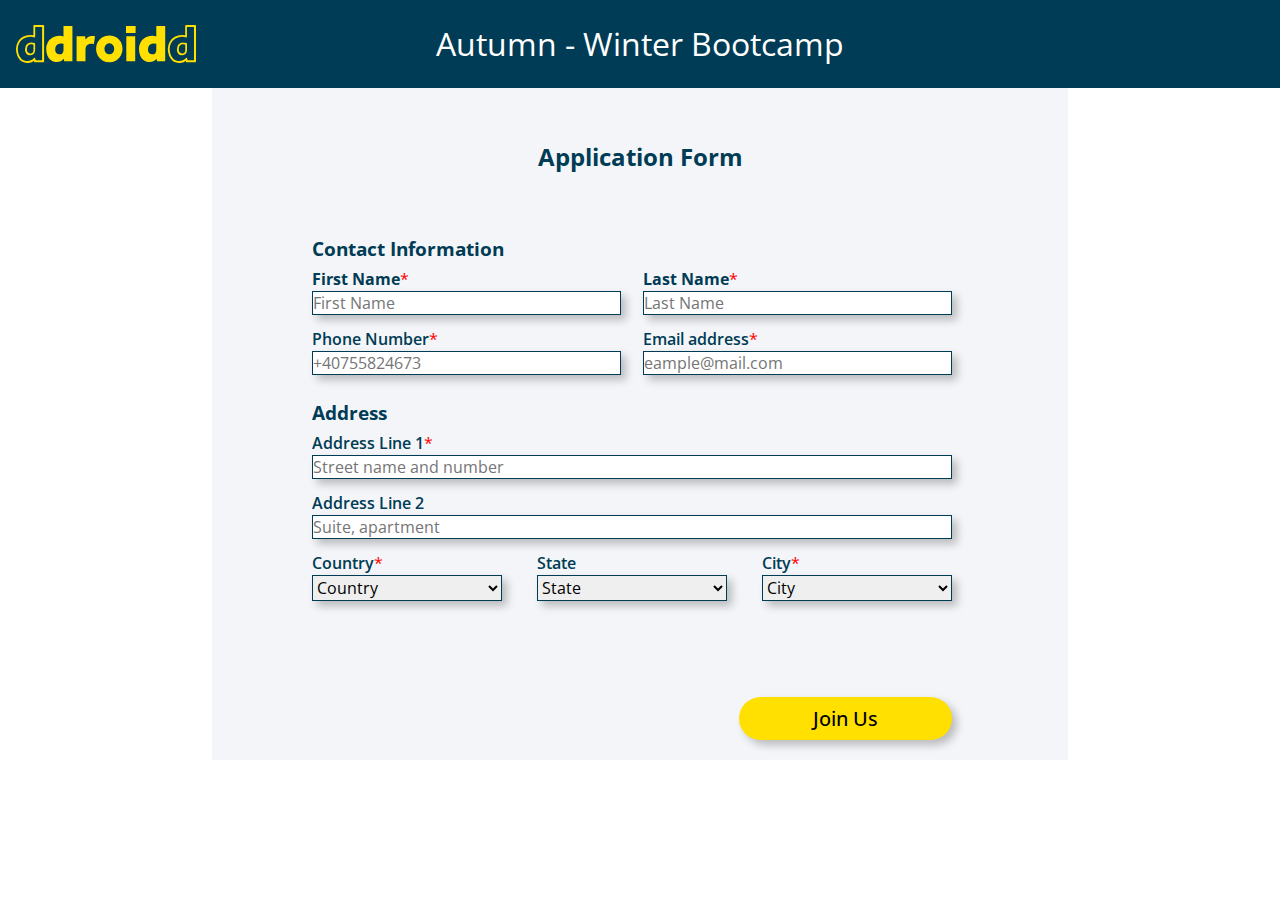
<file: index.html>
<!DOCTYPE html>
<html lang="en">
<head>
    <meta charset="UTF-8">
    <meta name="viewport" content="width=device-width, initial-scale=1.0">
    <title>ddroidd | Form</title>
    <link rel="stylesheet" href="styles/style.css">
    <link rel="shortcut icon" href="assets/favicon.png" type="image/x-icon">
</head>
<body>
    <div class="navbar">
        <img src="assets/ddroidd_logo.svg" font-weight="300" alt="" class="logo">
        <a href="index.html">
            <h1>Autumn - Winter Bootcamp</h1>
        </a>
        <div class="hidden">

        </div>
    </div>

    <section class="form-section">
        <h2>Application Form</h2>
        
        <form action="success.html" method="GET" class="form">

            <h3>Contact Information</h3>

            <div class="input--box">
                <div class="field">
                    <p>First Name<span>*</span></p>
                    <input type="text" placeholder="First Name" id="first-name">
                </div>
                <div class="field">
                    <p>Last Name<span>*</span></p>
                    <input type="text" placeholder="Last Name" id="last-name">
                </div>
            </div>

            <div class="input--box">
                <div class="field">
                    <p class="weight-xs">Phone Number<span>*</span></p>
                    <input type="text" placeholder="+40755824673" id="phone">
                </div>
                <div class="field">
                    <p class="weight-xs">Email address<span>*</span></p>
                    <input type="text" placeholder="eample@mail.com" id="email">
                </div>
            </div>

            <h3>Address</h3>
            <div class="field">
                <p class="weight-xs">Address Line 1<span>*</span></p>
                <input type="text" placeholder="Street name and number" id="address-1">
            </div>
            <div class="field">
                <p class="weight-xs">Address Line 2</p>
                <input type="text" placeholder="Suite, apartment" id="address-2">
            </div>
            <div class="input--box2">
                <div class="field--2">
                    <p class="weight-xs">Country<span>*</span></p>
                    <select id="country--options">
                        <option value="" disabled hidden selected>Country</option>                    
                    </select>
                </div>
                <div class="field--2">
                    <p class="weight-xs">State</p>
                    <select id="state--options">
                        <option value="" disabled hidden selected>State</option>                    
                    </select>
                </div>
                <div class="field--2">
                    <p class="weight-xs">City<span>*</span></p>
                    <select id="city--options">
                        <option value="" disabled hidden selected>City</option>                    
                    </select>
                </div>
            </div>

            <div class="error-submit">
                <div class="errors">
                    <!-- <p class="weight-xs popup">Please fix the following errors to proceed:</p> -->
                    <!-- <ul>
                        <li>First name is required</li>
                        <li>Last name is required</li>
                        <li>Wrong phone number format</li>
                        <li>Email is required</li>
                        <li>Address is required</li>
                        <li>City is required</li>
                    </ul> -->
                </div>
                <button type="">Join Us</button>
            </div>

        </form>
    </section>
    
    <script src="src/validation.js"></script>
    <script src="src/select.js"></script>
</body>
</html>
</file>
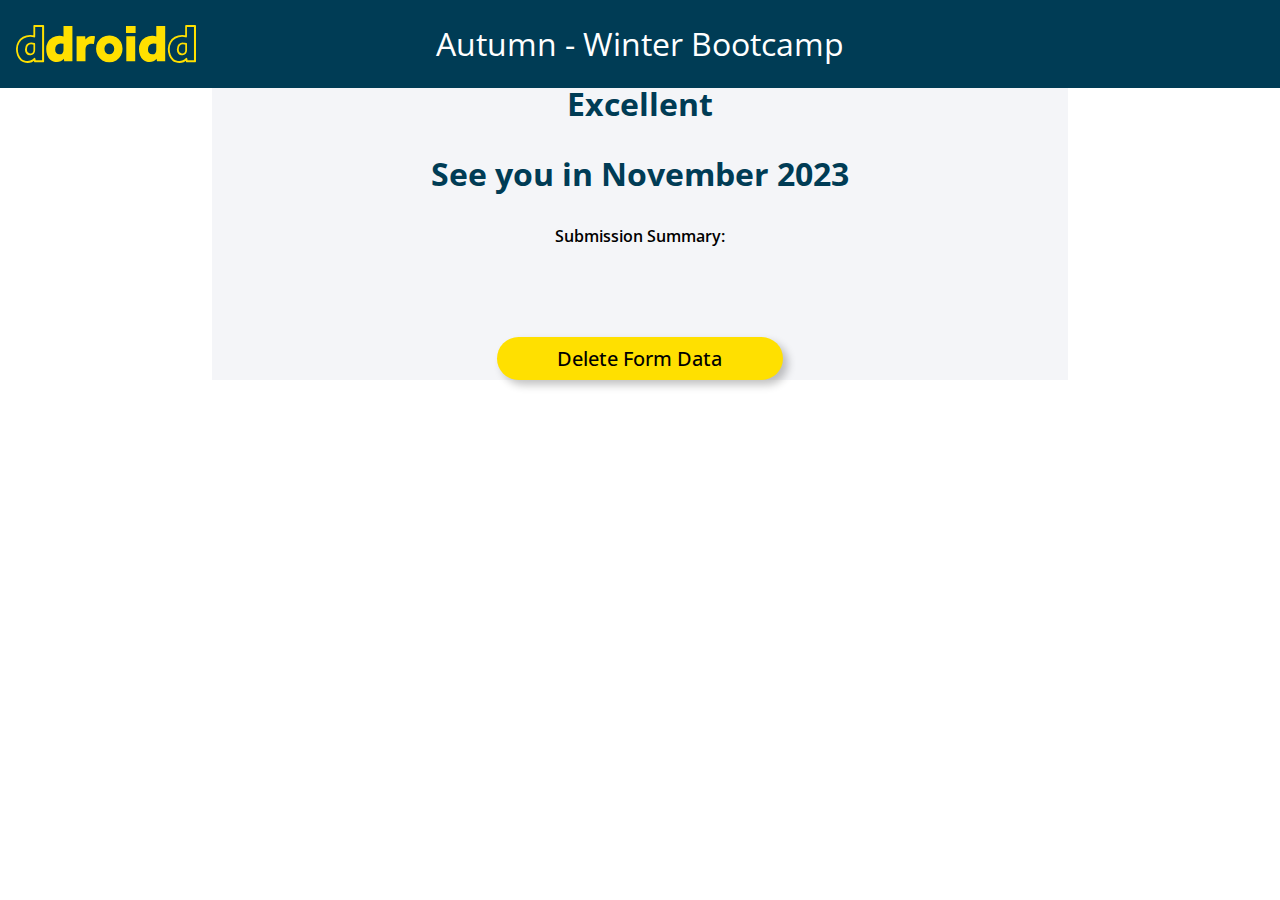
<file: success.html>
<!DOCTYPE html>
<html lang="en">
<head>
    <meta charset="UTF-8">
    <meta name="viewport" content="width=device-width, initial-scale=1.0">
    <title>ddroidd | Succes</title>
    <link rel="stylesheet" href="styles/style.css">
    <link rel="shortcut icon" href="assets/favicon.png" type="image/x-icon">
</head>
<body>
    <div class="navbar">
        <img src="assets/ddroidd_logo.svg" font-weight="300" alt="" class="logo">
        <a href="index.html">
            <h1>Autumn - Winter Bootcamp</h1>
        </a>
        <div class="hidden">

        </div>
    </div>

    <section class="succes-section">
        <h1>Excellent</h1>
        <h1>See you in November 2023</h1>
        <h3>Submission Summary:</h3>
        <div id="form-data">

        </div>
        <button id="delete-button">Delete Form Data</button>
    </section>
    
    <script src="src/success.js"></script>
</body>
</html>
</file>
<file: styles/style.css>
@import url('https://fonts.googleapis.com/css2?family=Open+Sans:ital,wght@0,300;0,400;0,500;0,600;0,700;0,800;1,300;1,400;1,500;1,600;1,700;1,800&display=swap');

*{
    margin: 0;
    padding: 0;
    box-sizing: border-box;
    font-family: 'Open Sans', sans-serif;
    font-weight: 400;
}

:root {
    /* Colors */
    --white:             #FFFFFF;
    --black:             #000000;
    --athens-gray:       #F4F5F8;
    --dove-gray:         #707070;
    --school-bus-yellow: #FFE000;
    --prussian-blue:     #003C55;
}

/* .shadow {
    box-shadow: 10px 10px 10px var(--dove-gray);
} */

body{
    width: 100%;
    line-height: 1;
}

span {
    color: red;
}

.navbar .logo {
    width: 180px;
}

.navbar .hidden {
    width: 180px;
}

.navbar {
    display: flex;
    justify-content: space-between;
    align-items: center;
    padding: 4px 16px;
    background-color: var(--prussian-blue);
}

.navbar a {
    text-decoration: none;
    color: var(--white);
}

.form-section {
    margin-left: 212px;
    margin-right: 212px;
    background-color: var(--athens-gray);
}

.form-section h2 {
    text-align: center;
    padding: 3.6rem;
}

.form-section h3 {
    padding: .8rem 0;
}

.form-section h2,
.form-section h3,
.form-section p {
    color: var(--prussian-blue);
    font-weight: 700;
}

.form-section form {
    margin: 0 100px;
}

.input--box {
    display: flex;
    justify-content: space-between;
    flex-wrap: wrap;
}

.field {
    flex: 0 0 calc(50% - .2rem); 
    padding-right: 1rem;
    margin-bottom: 1rem;
}

.field input {
    margin-top: 4px;
    width: 100%;
    font-size: 16px;
    border: 1px solid var(--prussian-blue);
    box-shadow: 5px 5px 8px rgba(0, 0, 0, 0.24);
}

.input--box2 {
    display: flex;
    justify-content: space-between;
    align-content: center;
}

.field--2 {
    flex: 0 0 calc(33.33% - .8rem); 
    padding-right: 1rem;
    margin-bottom: 1rem;
}

.field--2 select {
    margin-top: 4px;
    width: 100%;
    font-size: 16px;
    border: 1px solid var(--prussian-blue);
    box-shadow: 5px 5px 8px rgba(0, 0, 0, 0.24);
}

/* .field p:nth-child(n+3) {
    font-weight: 600;
    color: var(--prussian-blue); 
  } */
.form-section .weight-xs {
    font-weight: 600;
}

.error-submit {
    margin-top: 4rem;
    display: flex;
    justify-content: space-between;
    align-items: center;
    margin-right: 16px;
    padding-bottom: 1.2rem;
}

.error-submit .errors ul {
    padding-left: 24px;
}

.error-submit .errors p {
    color: red;
}

.error-submit .errors ul li {
    color: red;
}

button {
    width: 33.33%;
    cursor: pointer;
    margin-top: 16px;
    background-color: var(--school-bus-yellow);
    color: var(--black);
    padding: 8px;
    border-radius: 32px;
    border: none;
    font-size: 20px;
    font-weight: 500;
    box-shadow: 5px 5px 8px rgba(0, 0, 0, 0.24);
}

/* .select-placeholder {
    color: gray;
} */

select {
    cursor: pointer;
}

select:required:invalid {
    color: gray;
}

option[value=""][disabled] {
    display: none;
}

option {
    color: var(--black);
}

.popup {
    display: none;
}

/* Succes page */

.succes-section {
    margin-left: 212px;
    margin-right: 212px;
    background-color: var(--athens-gray);
    display: flex;
    justify-content: center;
    align-items: center;
    flex-direction: column;
    gap: 2.4rem;
}

.succes-section h1 {
    color: var(--prussian-blue);
    font-size: 32px;
    font-weight: 700;
}

.succes-section h3 {
    color: var(--black);
    font-size: 16px;
    font-weight: 600;
}

/* .succes-section p {
    text-align: center;
} */

@media (max-width:1000px) {
    .navbar .logo {
        width: 132px;
    }

    .navbar .hidden {
        width: 132px;
    }

    .form-section {
        margin-left: 164px;
        margin-right: 164px;
    }

    .input--box {
        flex-direction: column;
    }

    .input--box2 {
        flex-direction: column;
    }

    .error-submit {
        margin-top: 4rem;
        margin-right: 12px;
        flex-direction: column;
    }
    button {
        width: 100%;
    }
}

@media (max-width:760px) {
    .navbar .logo {
        width: 56px;
    }

    .navbar h1 {
        text-align: center;
    }

    .navbar .hidden {
        width: 56px;
    }

    .form-section {
        margin-left: 80px;
        margin-right: 80px;
    }

    .form-section form {
        margin: 0 16px;
    }

    .input--box {
        flex-direction: column;
    }

    .input--box2 {
        flex-direction: column;
    }

    .error-submit {
        margin-top: 4rem;
        margin-right: 12px;
        flex-direction: column;
    }

    button {
        width: 100%;
    }

    .succes-section button {
        width: 160px;
    }
}
</file>
